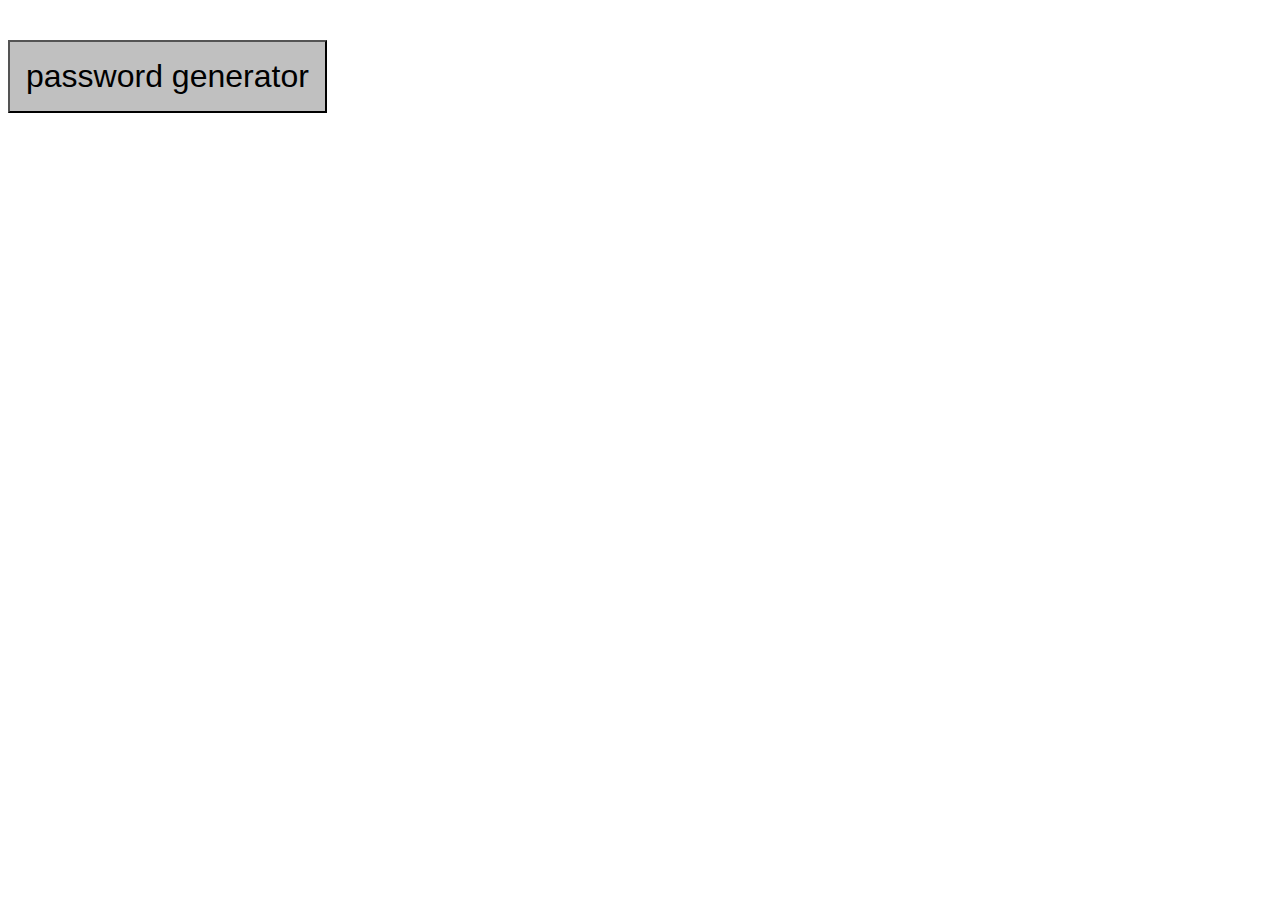
<file: index.html>
<!DOCTYPE html>
<html lang='en-US'>
    <head>
        <meta name='viewport'content='width=device-width,initia-scale=1.0'/>
        <meta charset='UTF-8'/>
        

        <style>
            
        
        </style>
        
    </head>
    
    <body>

       <script>
       
       let btn=document.createElement('button');
       let p=document.createElement('p');
       p.style.fontSize='2.5em';
       p.style.fontFamily='courier';
       document.body.append(p);
       document.body.append(btn);
       
       btn.style.backgroundColor='silver';
       btn.style.fontSize='2em';
       btn.style.padding='0.5em';
       btn.style.position='absolute';
       btn.style.left='45';
       btn.style.top='600';
       btn.innerText='password generator';
       
       
       btn.onclick=ranPsdGen;
       
       let counter=0;
       function ranPsdGen()
       {
           counter++;

       
          let lowercase=['a','b','c','d','e','f','g','h','i','j','k','l','m','n','o','p','q','r','s','t','u','v','w','x','y','z'];
          let uppercase=['A','B','C','D','E','F','G','H','I','J','K','L','M','N','O','P','Q','R','S','T','U','V','W','X','Y','Z'];
         let  numberset=['0','1','2','3','4','5','6','7','8','9'];
         let symbolset=['#','@','%','$','&','/','?','_','|','+','*'];
       
       let psd=numberset.concat(lowercase,uppercase,symbolset);
       
       let num01=Math.round(Math.random()*psd.length);
       let num02=Math.round(Math.random()*psd.length);
       let num03=Math.round(Math.random()*psd.length);
       let num04=Math.round(Math.random()*psd.length);
       let num05=Math.round(Math.random()*psd.length);
       let num06=Math.round(Math.random()*psd.length);
       let num07=Math.round(Math.random()*psd.length);
       let num08=Math.round(Math.random()*psd.length);
       let num09=Math.round(Math.random()*psd.length);
       let num10=Math.round(Math.random()*psd.length); 
       let num11=Math.round(Math.random()*psd.length);
       let num12=Math.round(Math.random()*psd.length); 
       let num13=Math.round(Math.random()*psd.length);
       let num14=Math.round(Math.random()*psd.length);
       let num15=Math.round(Math.random()*psd.length);
       let num16=Math.round(Math.random()*psd.length);
       
       
       
let password=`${psd[num01]}${psd[num02]}${psd[num03]}${psd[num04]}${psd[num05]}${psd[num06]}${psd[num07]}${psd[num08]}${psd[num09]}${psd[num10]}${psd[num11]}${psd[num12]}${psd[num13]}${psd[num14]}${psd[num15]}${psd[num16]}`;


if(password.includes(undefined)==true)
{
 undefined.remove();
}
p.innerHTML=`count ${counter} is random password:<br><br> <center><u><mark>${password}</mark></u></center>`;
console.log(password)
       }
//setInterval(ranPsdGen,1);

         </script>
        
    </body>
    
</html>
</file>
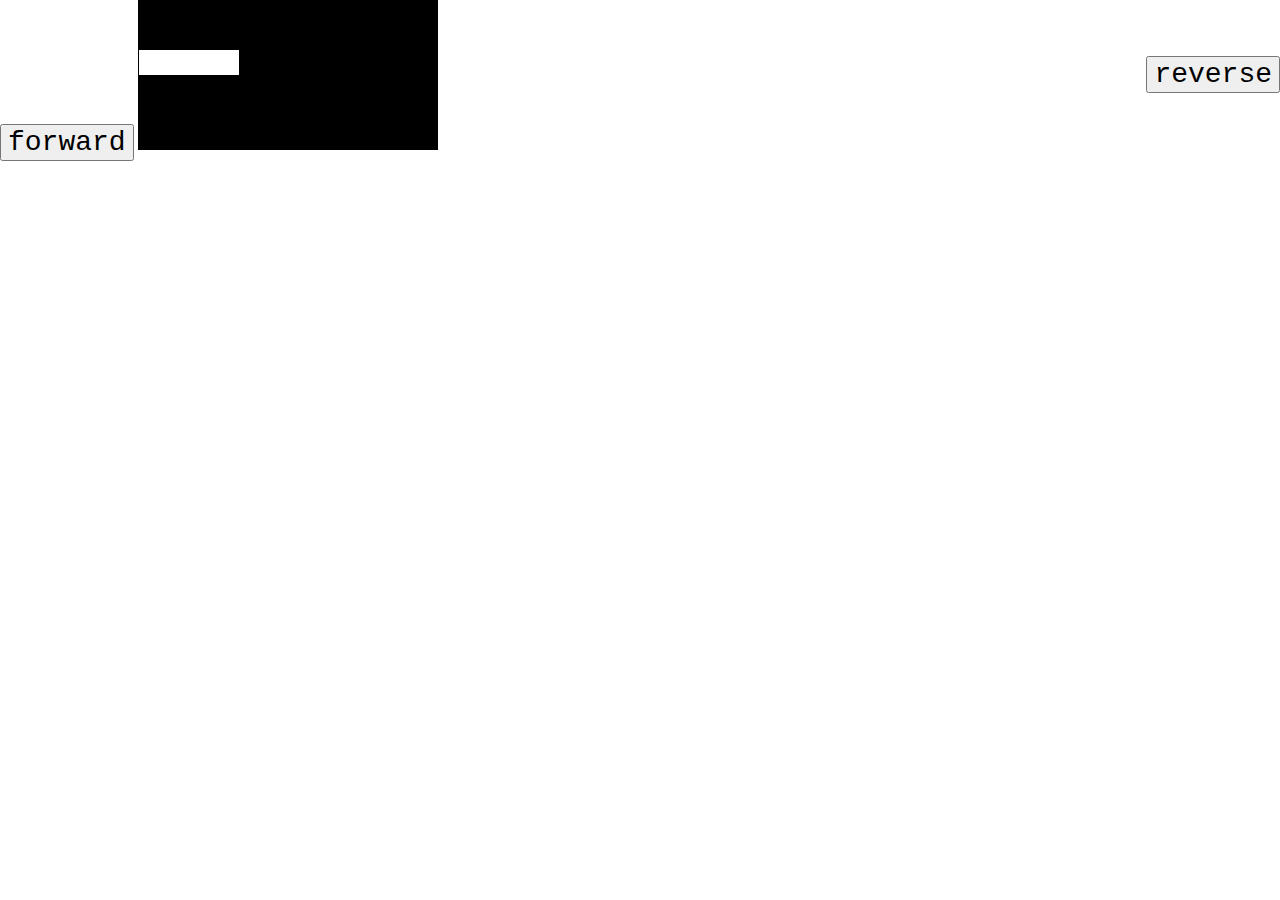
<file: canvasProject.html>
<!DOCTYPE HTML>
<html lang='en-US'>
    <head>
        <meta charset='UTF-8'/>
        <meta name='viewport'content='width=device-width,initial-scale=1.0'/>
        
        
    </head>
    
    <body>
        
        <button>forward</button>
        <button>reverse</button>
        
        <script>
            
            // main variable declarations
            const body=document.body;
            let forwardBtn=body.children[0];
            let reverseBtn=body.children[1];
            let canvas=document.createElement('canvas');
            body.append(canvas);
            
            
            //main elements styling
            
            
            //body styling
            body.style.margin=0;
            
            
            //canvas styling
            canvas.style.width=window.innerWidth;
            canvas.style.height=window.innerHeight;
            canvas.style.backgroundColor='#000000';
            
            //forward button styling
            forwardBtn.style.fontSize='1.75em';
            forwardBtn.style.fontFamily='courier';
            forwardBtn.style.margin='2em 0em';
            
            //reverse button styling
            reverseBtn.style.fontSize='1.75em';
            reverseBtn.style.fontFamily='courier';
            reverseBtn.style.margin='2em 0em';
            reverseBtn.style.position='absolute';
            reverseBtn.style.right='0';
            
            
            //button click function assignments
            
            //forward button click function assignment
            forwardBtn.onclick=forwardF;
            
            
            //reverse button click function assignment
            reverseBtn.onclick=reverseF;
            
            
            //canvas functionality and declarations 
            
            //context declaration
            let cxt=canvas.getContext('2d');
            
            x=0;
            y=50;
            
            
            //forwardF functionality
            function forwardF()
            {
                cxt.clearRect(0,0,canvas.width,canvas.height);
                
                cxt.beginPath()
                cxt.rect(x,y,100,25);
                cxt.fillStyle='#ffffff';
                cxt.fill();
                x++;
                
                if(x>=canvas.width)
                {
                    x=-100;
                    x++;
                }
                
                window.requestAnimationFrame(forwardF);
            }
            
            //reverseF functionality
            function reverseF()
            {
                
                cxt.clearRect(0,0,canvas.width,canvas.height);
                cxt.beginPath();
                cxt.rect(x,y,100,25);
                cxt.fillStyle='#ffffff';
                cxt.fill();
                
                x--;
                
                if(x<=-100)
                {
                    x=canvas.width;
                x--;
                }
                window.requestAnimationFrame(reverseF)
            }

            forwardF();
            reverseF();
            
            
        </script>
    </body>
</html>
</file>
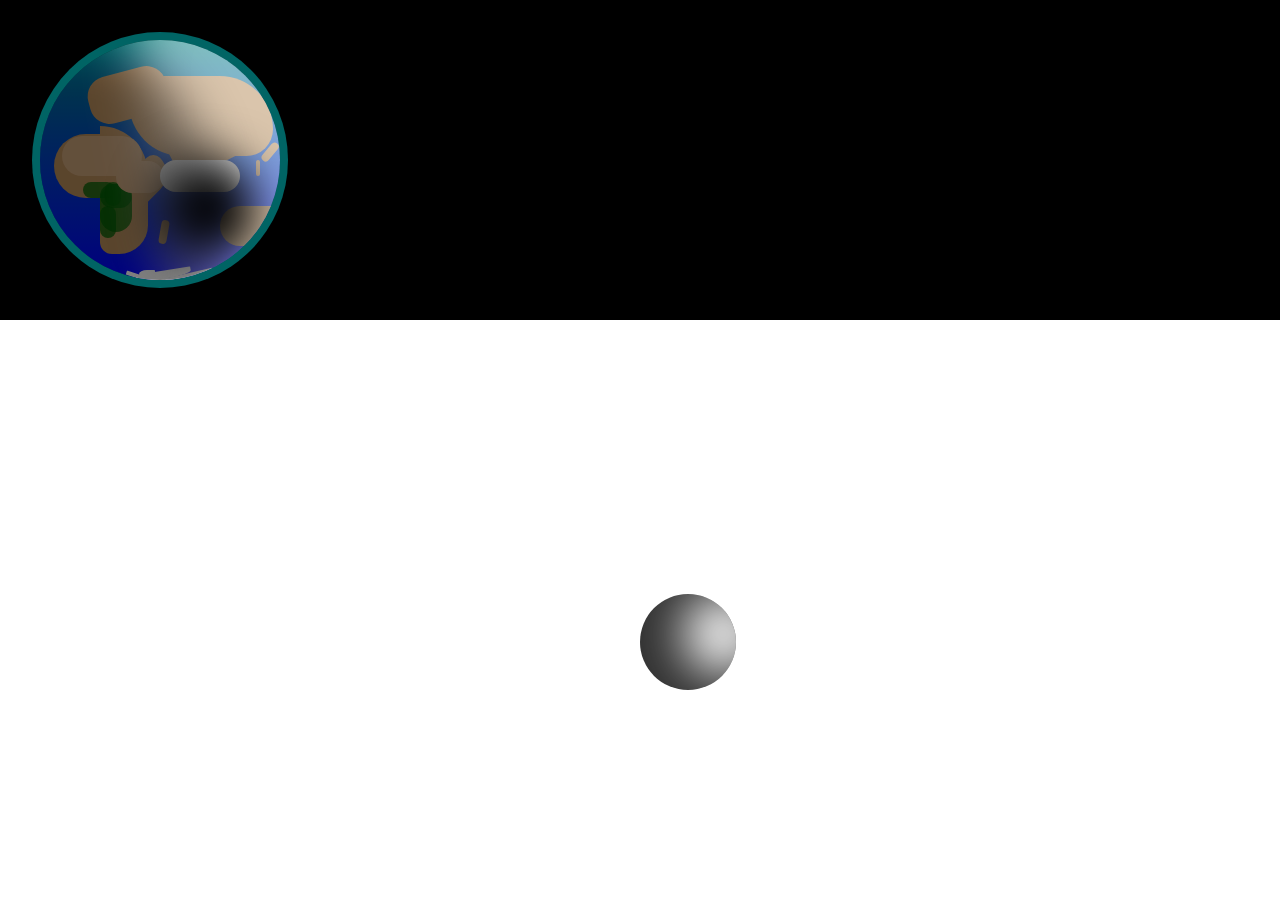
<file: earth_demo.html>
<!DOCTYPE html>
<html lang='en-US'>
	<head>
		<meta charset='UTF-8'/>
		<meta name='viewport'content='width=device-width,initial-scale=1.0'/>
		<style>
		@keyframes csAnime
		{
			0%{background-color:white;left:-33%;}
		  100%{background-color:black;left:100%;}
		}
		@keyframes resAnime
		{
			0%{filter:hue-rotate(0deg);}
		  100%{filter:hue-rotate(180deg)}
		}
		
		@keyframes sateAnime
		{
		    0%{left:-35%;}
		  100%{left:120%} 
		}
		
		@keyframes sateShadAnime
		{
		    0%{left:-50%;opacity:0.75;}
		  100%{left:110%;opacity:1;} 
		}
		
		
		
		body{margin:0 auto;box-sizing:border-box;max-width:100%}
	    div.earth{overflow:hidden;}
		
		.colorSelection{background-color:silver;padding:2em;margin:0 auto;border:none;width:100%;height:auto;font-family:courier;box-sizing:border-box;}
		
		
		
		.backgroundTheme{background-color:black;padding:0 auto;margin:0 auto;border:none;padding:2em;margin:0 auto;width:100%;height:100%;box-sizing:border-box;overflow:hidden;}
		
		
		.earth{background-clip:padding-box;border:0.5em solid rgba(0,200,200,0.5);background-image:linear-gradient(teal,blue);border-radius:50%;width:15em;height:15em;position:relative;top:auto;left:auto;animation:resnime 6s linear infinite alternate 0s;}
		::selection{background-color:rgba(0,0,0,0.5);color:white;}
		
		
		.satelite{width:6em;height:6em;background-color:rgba(50,50,50,1);border-radius:50%;position:absolute;top:66%;left:50%;overflow:hidden;animation:sateAnime 10s 0s linear normal infinite}
		
		.satelight{width:5em;height:5em;background-color:white;border-radius:50%;position:absolute;top:0%;left:45%;filter:blur(25px);}
		
		.sateShadow{width:6em;height:6em;background-color:black;position:absolute;top:50%;left:50%;border-radius:50%;filter:blur(25px);animation:sateShadAnime 10s 0s normal linear infinite}
		
		
		
		
		.africa1{width:3em;height:8em;border-radius:0em  5em 3em 1.25em;
		background-color:#b58a59;position:absolute;top:36%;left:25%;}
		.africa2{width:5em;height:4em;border-radius:2em;background-color:#b58a59;position:absolute;top:39%;left:6%;}
		.africa3{width:2em;height:4em;border-radius:1.25em 3em 0em 0em;background-color:#b58a59;position:absolute;top:47%;left:36%;transform:rotate(45deg);}
		.madscar{width:0.5em;height:1.5em;border-radius:2em;background-color:#b58a59;position:absolute;top:75%;left:50%;transform:rotate(10deg)}
		.eurasia1{width:9em;height:5em;border-radius:3em 50em 25em 50em;background-color:#b58a59;position:absolute;top:15%;left:37%;}
		.eurasia2{width:5em;height:3em;border-radius:1.25em;background-color:#b58a59;position:absolute;top:13%;left:20%;transform:rotate(-15deg)}
		.eurasia3{width:5em;height:2em;border-radius:0em 3em 0em 1.25em;background-color:#b58a59;position:absolute;top:39%;left:55%;transform:rotate(-27deg)}
		.japanese{width:0.5em;height:1.4em;border-radius:2em;background-color:#b48a59;position:absolute;top:42%;left:94%;transform:rotate(40deg)}
		.japanes2{width:0.25em;height:1.0em;border-radius:2em;background-color:#b58a59;position:absolute;top:50%;left:90%;transform:rotate(0deg)}
		.antarct1{width:2em;height:0.25em;background-color:silver;border-radius:50% 50% 50% 50%;position:absolute;top:98.5%;left:45%;transform:rotate(-1.25deg)}
		.antarct2{width:2em;height:0.25em;background-color:white;border-radius:50% 50% 50% 50%;position:absolute;top:98.45%;left:40%;transform:rotate(2.5deg)}
		.antarct3{width:1em;height:0.25em;background-color:white;border-radius:5% 5% 50% 5%;position:absolute;top:97.25%;left:36%;transform:rotate(18deg)}
		.antarct4{width:3em;height:0.25em;background-color:white;border-radius:5% 5% 50% 50%;position:absolute;top:96.95%;left:52%;transform:rotate(-13deg)}
		.antarct5{width:3em;height:0.5em;background-color:white;border-radius:5% 5% 50% 50%;position:absolute;top:96%;left:43%;transform:rotate(-9deg)}
		.antarct6{width:0.5em;height:1em;background-color:white;border-radius:5% 5% 50% 50%;position:absolute;top:94%;left:43%;transform:rotate(90deg)}

         .austral1{width:5em;height:2.50em;background-color:#b58a59;border-radius:1.5em;position:absolute;top:69%;left:75%;}

		
		
		.vegafri1{width:2em;height:1.5em;background-color:#005e03;border-radius:2em;position:absolute;top:60%;left:25%;filter:blur(0px);opacity:0.75}
		.vegafri2{width:2.0em;height:3em;background-color:#005e03;border-radius:2em;position:absolute;top:60%;left:25%;filter:blur(0px);opacity:0.75}
		.vegafri3{width:1em;height:1.5em;background-color:#005e03;border-radius:2em;position:absolute;top:59%;left:27%;filter:blur(0px);opacity:0.75}
		.vegafri4{width:2em;height:1em;background-color:#005e03;position:absolute;top:58.99%;left:18%;filter:blur(0px);border-radius:2em;opacity:0.75}
		.vegafri5{width:1em;height:2em;background-color:#005e03;position:absolute;top:69%;left:25%;filter:blur(0px);border-radius:2em;opacity:0.75}
		
	
		.sarafri1{width:5em;height:2.5em;background-color:#c7a077;border-radius:2em;position:absolute;top:40%;left:9%;opacity:1}
		.sarafri2{width:2em;height:3em;background-color:#c7a077;border-radius:1.25em;position:absolute;top:47%;left:35%;transform:rotate(90deg);opacity:1;}

         .clouds1{width:5em;height:2em;background-color:white;position:absolute;top:50%;left:50%;border-radius:2em;animation: csAnime 30s normal 0s infinite linear}


		.lisphere{width:15em;height:25em;background-image:radial-gradient(circle,rgba(255,255,255,1),rgba(255,255,255,1));position:absolute;top:-30%;left:45%;border-radius:25%;opacity:0.5;filter:blur(25px);transform:rotate(-10deg)}
		
		.dasphere{width:18em;height:25em;background-image:radial-gradient(circle,rgba(0,0,0,1),rgba(0,0,0,1));position:absolute;top:0%;left:-45%;border-radius:50%;opacity:0.5;filter:blur(25px);}
			
		
		</style>
		<title>earth-project</title>
	</head>
	<body>
		
		<!--
		
		<div class='colorSelection'onclick='myF()'>
			<label for='color'i>This section is for color selection to be used in the div below this section </label>
			<br>
			<br>
			<br>
			
			<input type='color'id='color'name='colr'/>
			<br>
			<p style='font-size:1.5em;background-color:#005a7d;outline:none;color:#ffff00;display:inline-block;'id='display'contenteditable>colour value will display here</p>
		</div>
		-->
		
		<div class='backgroundTheme'>
		
			
			<div class='earth'>
				
				<!--african continent-->
				
				<div class='africa1'></div>
				<div class='africa2'></div>
				<div class='africa3'></div>
				<div class='madscar'></div>
				
				<!--eurasia continent-->
				
				<div class='eurasia1'></div>
				<div class='eurasia2'></div>
				<div class='eurasia3'></div>
				<div class='japanese'></div>
				<div class='japanes2'></div>
				
				<!--australia-->
				<div class='austral1'></div>
				
				<!--antarctica-->
				
				<div class='antarct1'></div>
				<div class='antarct2'></div>
				<div class='antarct3'></div>
				<div class='antarct4'></div>
				<div class='antarct5'></div>
				<div class='antarct6'></div>
				
				<!--vegetation patches(africa)-->
				
				<div class='vegafri1'></div>
				<div class='vegafri2'></div>
				<div class='vegafri3'></div>
				<div class='vegafri4'></div>
				<div class='vegafri5'></div>
				
				<!--sahara desert-->
				<div class='sarafri1'></div>
				<div class='sarafri2'></div>
				
				<!--clouds-->
				
				<div class='clouds1'></div>
				
				<div class='lisphere'></div>
				<div class='dasphere'></div>
				
				
				<div class='sateShadow'></div>


			</div>
			
			
			<div class='satelite'>
				<div class='satelight'></div>
			</div>
			
			
		</div>
		
		<script>
			/*
			function myF()
			{
				let color=document.getElementById('color');
				let colr=color.value;
				let disp=document.getElementById('display');
				disp.innerHTML=colr;
	}
	setInterval('myF()',0);
	*/
		</script>
	</body>
</html>
</file>
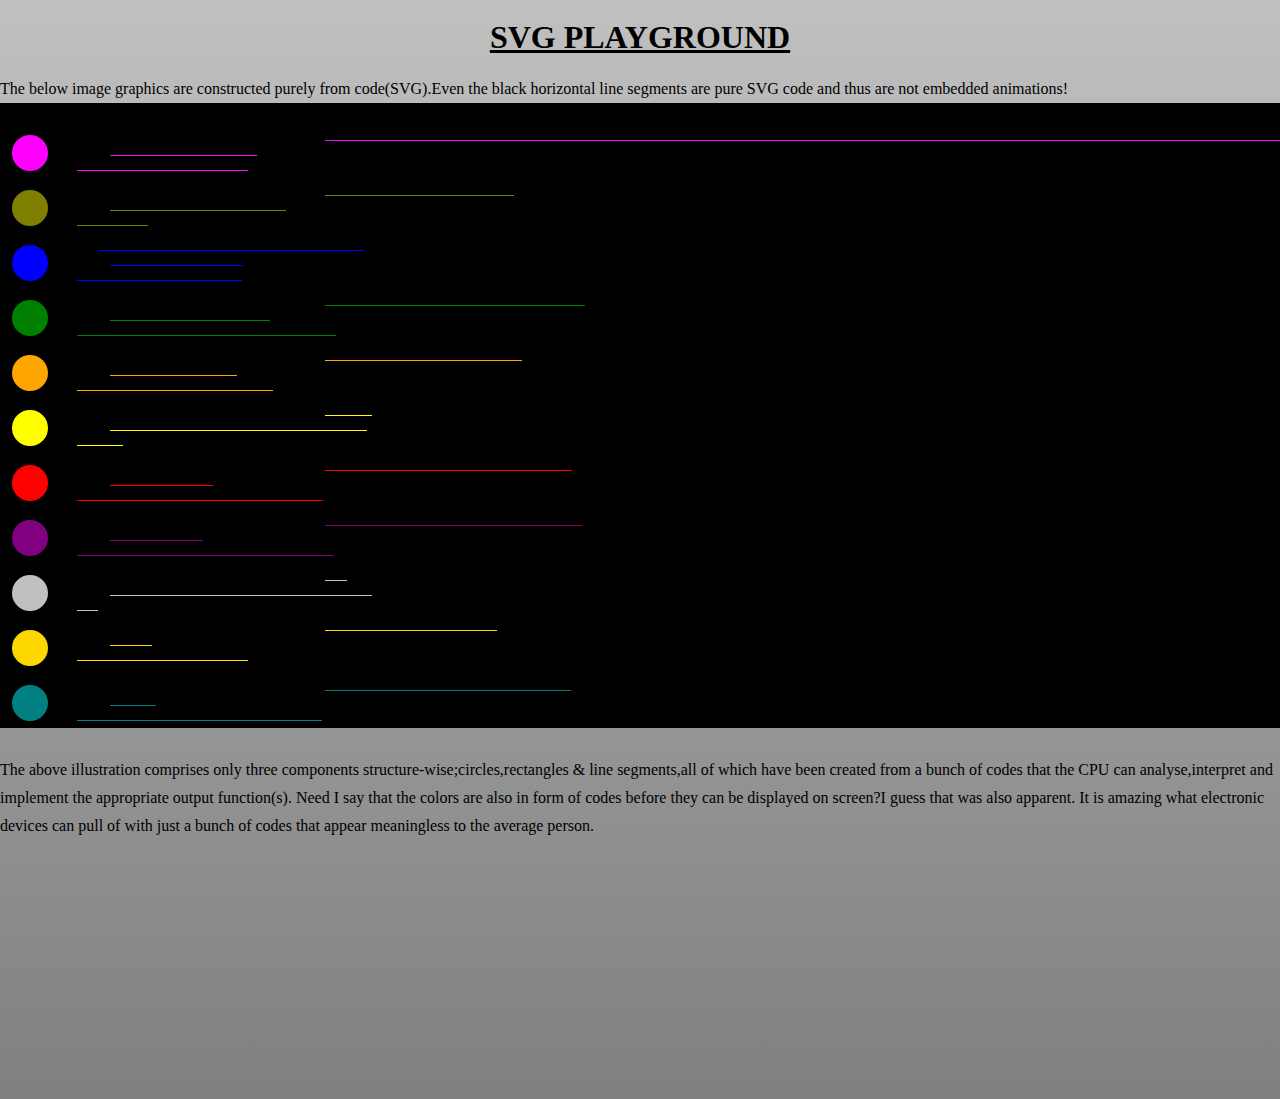
<file: the-dock.html>
<!DOCTYPE html>
<html lang="EN">
 <head>
  <title>Homepage</title>
<link rel="stylesheet"href="css.css"/>
<meta charset="UTF-8"/>
<link rel="stylesheet"href="https://fonts.googleapis.com/icon?family=Material+Icons"/>
<meta name="viewport"content="width,device-width,initial-scale=1"/>
 </head>
<body>
    <!--<iframe src="console.html"width="100%"height="750px"></iframe>-->
 <h1><u>SVG playground</u></h1>
<p>The below image graphics are constructed purely from code(SVG).Even the black horizontal line segments are pure SVG code and thus are not embedded animations!</p>
<!--svg graphics-->

<!---functional-->
<br><svg>
 <!--circle-->
 <circle cx="30"cy="050"r="20"fill="magenta"/>
 <circle cx="30"cy="105"r="20"fill="olive"/>
 <circle cx="30"cy="160"r="20"fill="blue"/>
 <circle cx="30"cy="215"r="20"fill="green"/>
 <circle cx="30"cy="270"r="20"fill="orange"/>
 <circle cx="30"cy="325"r="20"fill="yellow"/>
 <circle cx="30"cy="380"r="20"fill="red"/>
 <circle cx="30"cy="435"r="20"fill="purple"/>
 <circle cx="30"cy="490"r="20"fill="silver"/>
 <circle cx="30"cy="545"r="20"fill="gold"/>
 <circle cx="30"cy="600"r="20"fill="teal"/>
<!--rectangle main-->
  <rect x="75"y="035"width="75%"height="05"fill="magenta"><animate attributeName="x"from="345"to="75"dur="9s"fill="remove
  "repeatCount="indefinite"/>
  </rect>
  
 <rect x="75"y="090"width="15%"height="05"fill="olive"><animate attributeName="x"from="345"to="75"dur="9s" repeatCount="indefinite"/>
 </rect>
 
 <rect x="75"y="145"width="269"height="05"fill="blue"><animate attributeName="x"from="75"to="345" dur="9s"repeatCount="indefinite"/>
 </rect>
 
 <rect x="75"y="200"width="263"height="05"fill="green"><animate attributeName="x"from="345"to="75"dur="9s"repeatCount="indefinite"/>
 </rect>
 
 <rect x="75"y="255"width="200"height="05"fill="orange"><animate attributeName="x"from="345"to="75"dur="9s"repeatCount="indefinite"/>
 </rect>
 
 <rect x="75"y="310"width="50"height="05"fill="yellow"><animate attributeName="x"from="345"to="75"dur="9s"repeatCount="indefinite"/>
 </rect>
 
 <rect x="75"y="365"width="250"height="05"fill="red"><animate attributeName="x"from="345"to="75"dur="9s"repeatCount="indefinite"/>
 </rect>
 
 <rect x="75"y="420"width="260"height="05"fill="purple"><animate attributeName="x"from="345"to="75"dur="9s"repeatCount="indefinite"/>
 </rect>
 
 <rect x="75"y="475"width="25"height="05"fill="silver"><animate attributeName="x"from="345"to="75"dur="9s"repeatCount="indefinite"/>
 </rect>
 
 <rect x="75"y="525"width="175"height="05"fill="gold"><animate attributeName="x"from="345"to="75"dur="9s"repeatCount="indefinite"/>
 </rect>
 
 <rect x="75"y="585"width="249"height="05"fill="teal"><animate attributeName="x"from="345"to="75"dur="9s"repeatCount="indefinite"/>
 </rect>
 
<!--subsequent rectangles-->
<rect x="75"y="050"width="150"height="05"fill="magenta"><animate attributeName="x"from="75"to="355"dur="6s"fill="remove"repeatCount="indefinite"/>
</rect>

 <rect x="75"y="105"width="179"height="05"fill="olive"><animate attributeName="x"from="75"to="355"dur="6s"repeatCount="indefinite"/>
 </rect>
 
 <rect x="75"y="160"width="136"height="05"fill="blue"><animate attributeName="x"from="75"to="355"dur="6s"repeatCount="indefinite"/>
 </rect>
 
 <rect x="75"y="215"width="163"height="05"fill="green"><animate attributeName="x"from="75"to="355"dur="6s"repeatCount="indefinite"/>
 </rect>
 
 <rect x="75"y="270"width="130"height="05"fill="orange"><animate attributeName="x"from="75"to="355"dur="6s"repeatCount="indefinite"/>
 </rect>
 
 <rect x="75"y="325"width="260"height="05"fill="yellow"><animate attributeName="x"from="75"to="355"dur="6s"repeatCount="indefinite"/>
 </rect>
 
 <rect x="75"y="380"width="106"height="05"fill="red"><animate attributeName="x"from="75"to="355"dur="6s"repeatCount="indefinite"/>
 </rect>
 
 <rect x="75"y="435"width="96"height="05"fill="purple"><animate attributeName="x"from="75"to="355"dur="6s"repeatCount="indefinite"/>
 </rect>
 
 <rect x="75"y="490"width="265"height="05"fill="silver"><animate attributeName="x"from="75"to="355"dur="6s"repeatCount="indefinite"/>
 </rect>
 
 <rect x="75"y="540"width="45"height="05"fill="gold"><animate attributeName="x"from="75"to="355"dur="6s"repeatCount="indefinite"/>
 </rect>
 <rect x="75"y="600"width="49"height="05"fill="teal"><animate attributeName="x"from="75"to="355"dur="6s"repeatCount="indefinite"/>
 </rect>
 
<!-- independent rectangles-->
 <rect x="75"y="065"width="175"height="05"fill="magenta"><!--<animate attributeName="x"from="75"to="355"dur="3s"repeatCount="indefinite"/>-->
 </rect>
 
 <rect x="75"y="120"width="75"height="05"fill="olive"><!--<animate attributeName="x"from="75"to="355"dur="3s"repeatCount="indefinite"/>-->
 </rect>
 
 <rect x="75"y="175"width="169"height="05"fill="blue"><!--<animate attributeName="x"from="75"to="355"dur="3s"repeatCount="indefinite"/>-->
 </rect>
 
 <rect x="75"y="230"width="263"height="05"fill="green"><!--<animate attributeName="x"from="75"to="355"dur="3s"repeatCount="indefinite"/>-->
 </rect>
 
 <rect x="75"y="285"width="200"height="05"fill="orange"><!--<animate attributeName="x"from="75"to="355"dur="3s"repeatCount="indefinite"/>-->
 </rect>
 
 <rect x="75"y="340"width="50"height="05"fill="yellow"><!--<animate attributeName="x"from="75"to="355"dur="3s"repeatCount="indefinite"/>-->
 </rect>
 
 <rect x="75"y="395"width="250"height="05"fill="red"><!--<animate attributeName="x"from="75"to="355"dur="3s"repeatCount="indefinite"/>-->
 </rect>
 
 <rect x="75"y="450"width="260"height="05"fill="purple"><!--<animate attributeName="x"from"75"to="355"dur="3s"repeatCount="indefinite"/>-->
 </rect>
 
 <rect x="75"y="505"width="25"height="05"fill="silver"><!--<animate attributeName="x"from="75"to="355"dur="3s"repeatCount="indefinite"/>-->
 </rect>
 
 <rect x="75"y="555"width="175"height="05"fill="gold"><!--<animate attributeName="x"from="75"to="355"dur="3s"repeatCount="indefinite"/>-->
 </rect>
 
 <rect x="75"y="615"width="249"height="05"fill="teal"><!--<animate attributeName="x"from="75"to="355"dur="3s"repeatCount="indefinite"/>-->
 </rect>
 
<!--line segments-->
 <line x1="00"y1="77"x2="350"y2="77"/>
 <line x1="00"y1="133"x2="350"y2="133"/>
 <line x1="00"y1="188"x2="350"y2="188"/>
 <line x1="00"y1="243"x2="350"y2="243"/>
 <line x1="00"y1="297"x2="350"y2="297"/>
 <line x1="00"y1="353"x2="350"y2="353"/>
 <line x1="00"y1="408"x2="350"y2="408"/>
 <line x1="00"y1="463"x2="350"y2="463"/>
 <line x1="00"y1="518"x2="350"y2="518"/>
 <line x1="00"y1="573"x2="350"y2="573"/>
</svg>
<br>
<p>The above illustration comprises only three components structure-wise;circles,rectangles & line segments,all of which have been created from a bunch of codes that the CPU can analyse,interpret and implement the appropriate output function(s).
Need I say that the colors are also in form of codes before they can be displayed on screen?I guess that was also apparent.
</p>
<p>
 It is amazing what electronic devices can pull of with just a bunch of codes that appear meaningless to the average person.</p>
 <iframe src="https://www.youtube.com/embed/Pj-h6MEgE7I"width="100%"height="250px"frameborder="0"allowfullscreen></iframe>
<script>


</script>
</body>
</file>
<file: css.css>
body{background-image:linear-gradient(silver,grey);color:black;font-family:casual,serif,courier;padding:0 auto;margin:0 auto;line-height:1.75em;}
h1,h2,h3{text-decoration:underline;text-transform:uppercase;text-align:center;line-height:1.0em;}
h3{font-weight:800;}
div{background-color:rgba(250,250,250,1);padding:6px;margin:6px;}
svg{background-color:rgba(0,0,0,1);width:100%;height:625px;display:block;border:none;stroke-width:1px;}
.rect{width:27;height:27;}
p{display:inline;}
iframe{margin:0 auto;padding:0 auto;}
canvas{background-color:white;width:100%;height:auto;}
line{stroke:#000000;}
circle,rect{/*fill:rgba(200,200,200,.25)*/;stroke:black;stroke-width:4px;}
img{width:100%;height:auto;}
canvas{width:100%;height:auto;background-color:rgba(0,0,0,.75);}
button{visibility:visible;padding:6px;border-radius:5px/25%;font-size:1.5em;color:white;font-family:casual,serif;background-color:rgba(75,75,75,1);text-decoration:none;box-shadow:2px 2px 6px 1px black;border:1px solid black;margin:9px;display:block;}
button#reset {font-variant:small-caps;margin-left:6px;display:inline-block;font-size:1.2em;margin-right:27px;}
button#submit{font-variant:small-caps;margin-right:6px;margin-left:45px;display:inline-block;}
label{font-variant:small-caps;font-weight:800;font-family:serif;text-decoration:underline;display:inline;margin:0 auto;padding:0 auto;}
input{display:inline;outline:none;border:none;width:100%;height:auto;background-color:black;color:white;font-family:courier;font-size:1.0em;}
input#rdio{width:25%;height:auto;margin:0 auto;padding:0 auto;}
textarea{display:block;background-color:black;font-family:courier;font-size:1.0em;outline:none;color:white;}
li::before{content:'#_';color:white;}
select{outline:none;}
::selection{color:white;background-color:black;}
ol li{list-style-type:none;background-color:rgba(0,0,0,0.25);padding:1em;list-style-position:inside;background-image:url('K3.jpg');background-size:15px 15px no-repeat;color:white;}

.effects
{background-color:blue;color:red;font-family:casual,serif;font-size:1.0em;
}
</file>
